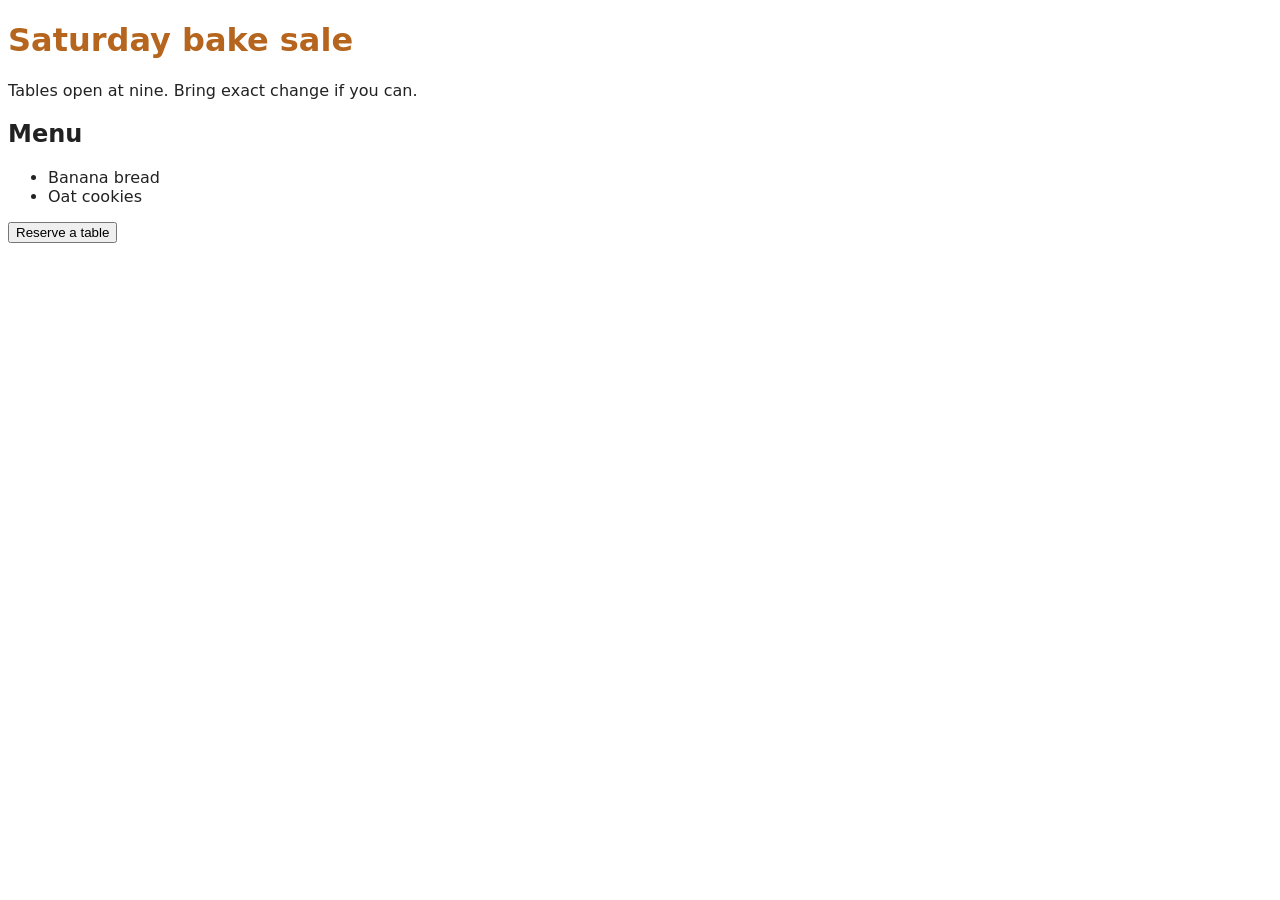
<file: examples/builds/mediocre/index.html>
<!doctype html>
<html lang="en">
<head>
  <meta charset="utf-8">
  <title>Bake sale</title>
  <link rel="stylesheet" href="styles.css">
</head>
<body>
  <main>
    <h1>Saturday bake sale</h1>
    <p style="margin-top: 0">Tables open at nine. Bring exact change if you can.</p>
    <h2>Menu</h2>
    <ul><li>Banana bread</li><li>Oat cookies</li></ul>
    <button type="button">Reserve a table</button>
  </main>
</body>
</html>
</file>
<file: examples/builds/mediocre/styles.css>
body {
  font-family: system-ui, sans-serif;
  color: #222;
}

h1 {
  color: #b5651d !important;
}
</file>
